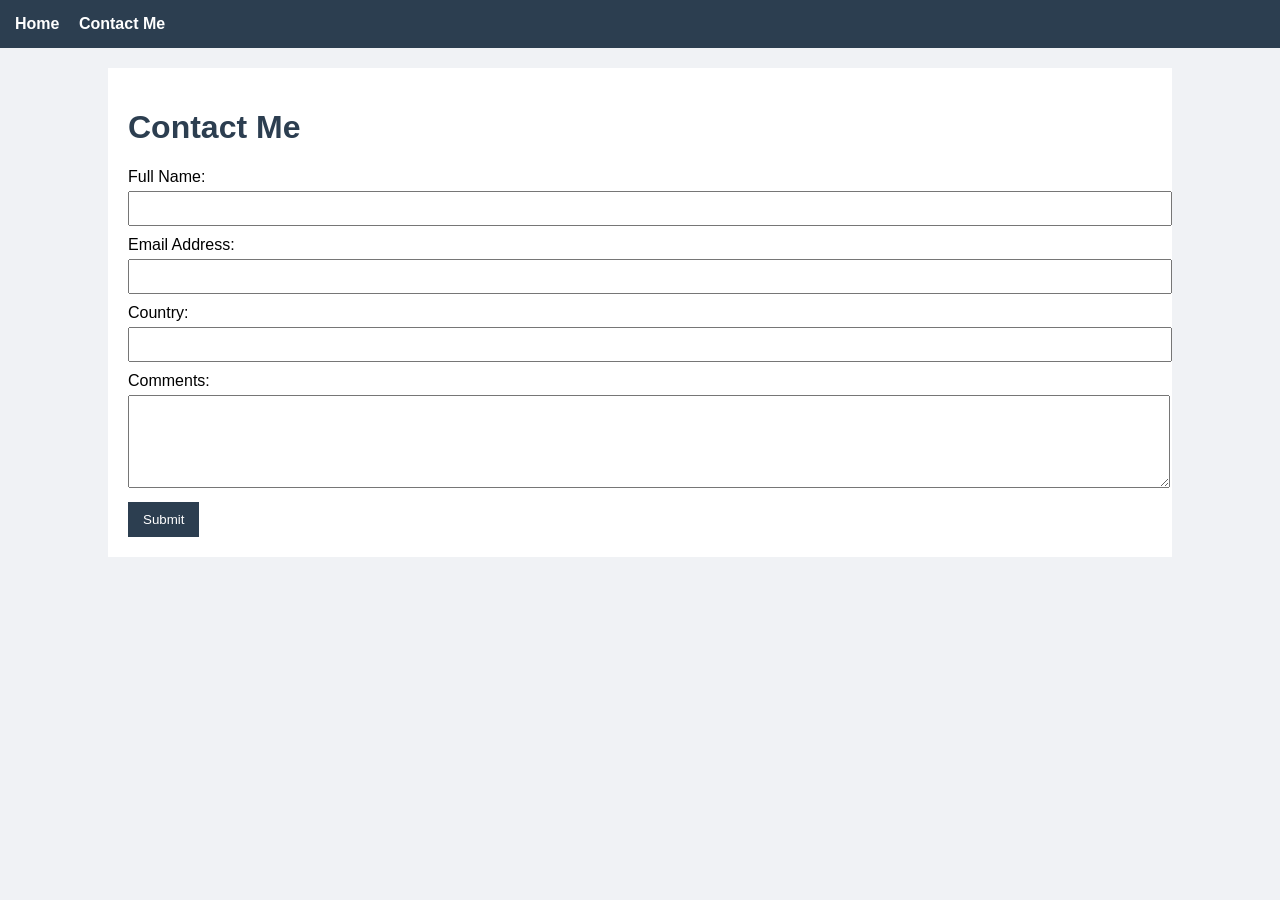
<file: contact.html>
<!DOCTYPE html>
<html lang="en">
<head>
  <meta charset="UTF-8">
  <meta name="viewport" content="width=device-width, initial-scale=1.0">
  <title>Contact Me - Raneem Darweesh</title>
  <link rel="stylesheet" href="style.css">
</head>
<body>

  <header>
    <nav>
      <a href="index.html">Home</a>
      <a href="contact.html">Contact Me</a>
    </nav>
  </header>

  <div class="container">
    <h1>Contact Me</h1>

    <form id="contactForm">
      <label for="fullName">Full Name:</label>
      <input type="text" id="fullName">

      <label for="email">Email Address:</label>
      <input type="text" id="email">

      <label for="country">Country:</label>
      <input type="text" id="country">

      <label for="comments">Comments:</label>
      <textarea id="comments" rows="5"></textarea>

      <button type="submit">Submit</button>
    </form>
  </div>

  <script src="script.js"></script>
</body>
</html>
</file>
<file: style.css>
body {
  font-family: Arial, sans-serif;
  background-color: #f0f2f5;
  margin: 0;
}

header {
  background-color: #2c3e50;
  padding: 15px;
}

nav a {
  color: white;
  text-decoration: none;
  margin-right: 15px;
  font-weight: bold;
}

.container {
  background-color: white;
  width: 80%;
  margin: 20px auto;
  padding: 20px;
}

h1, h2 {
  color: #2c3e50;
}

img {
  width: 200px;
  border: 2px solid black;
}

table {
  width: 100%;
  border-collapse: collapse;
}

table, th, td {
  border: 1px solid black;
}

th, td {
  padding: 10px;
  text-align: left;
}

input, textarea {
  width: 100%;
  padding: 8px;
  margin-top: 5px;
  margin-bottom: 10px;
}

button {
  background-color: #2c3e50;
  color: white;
  padding: 10px 15px;
  border: none;
}
</file>
